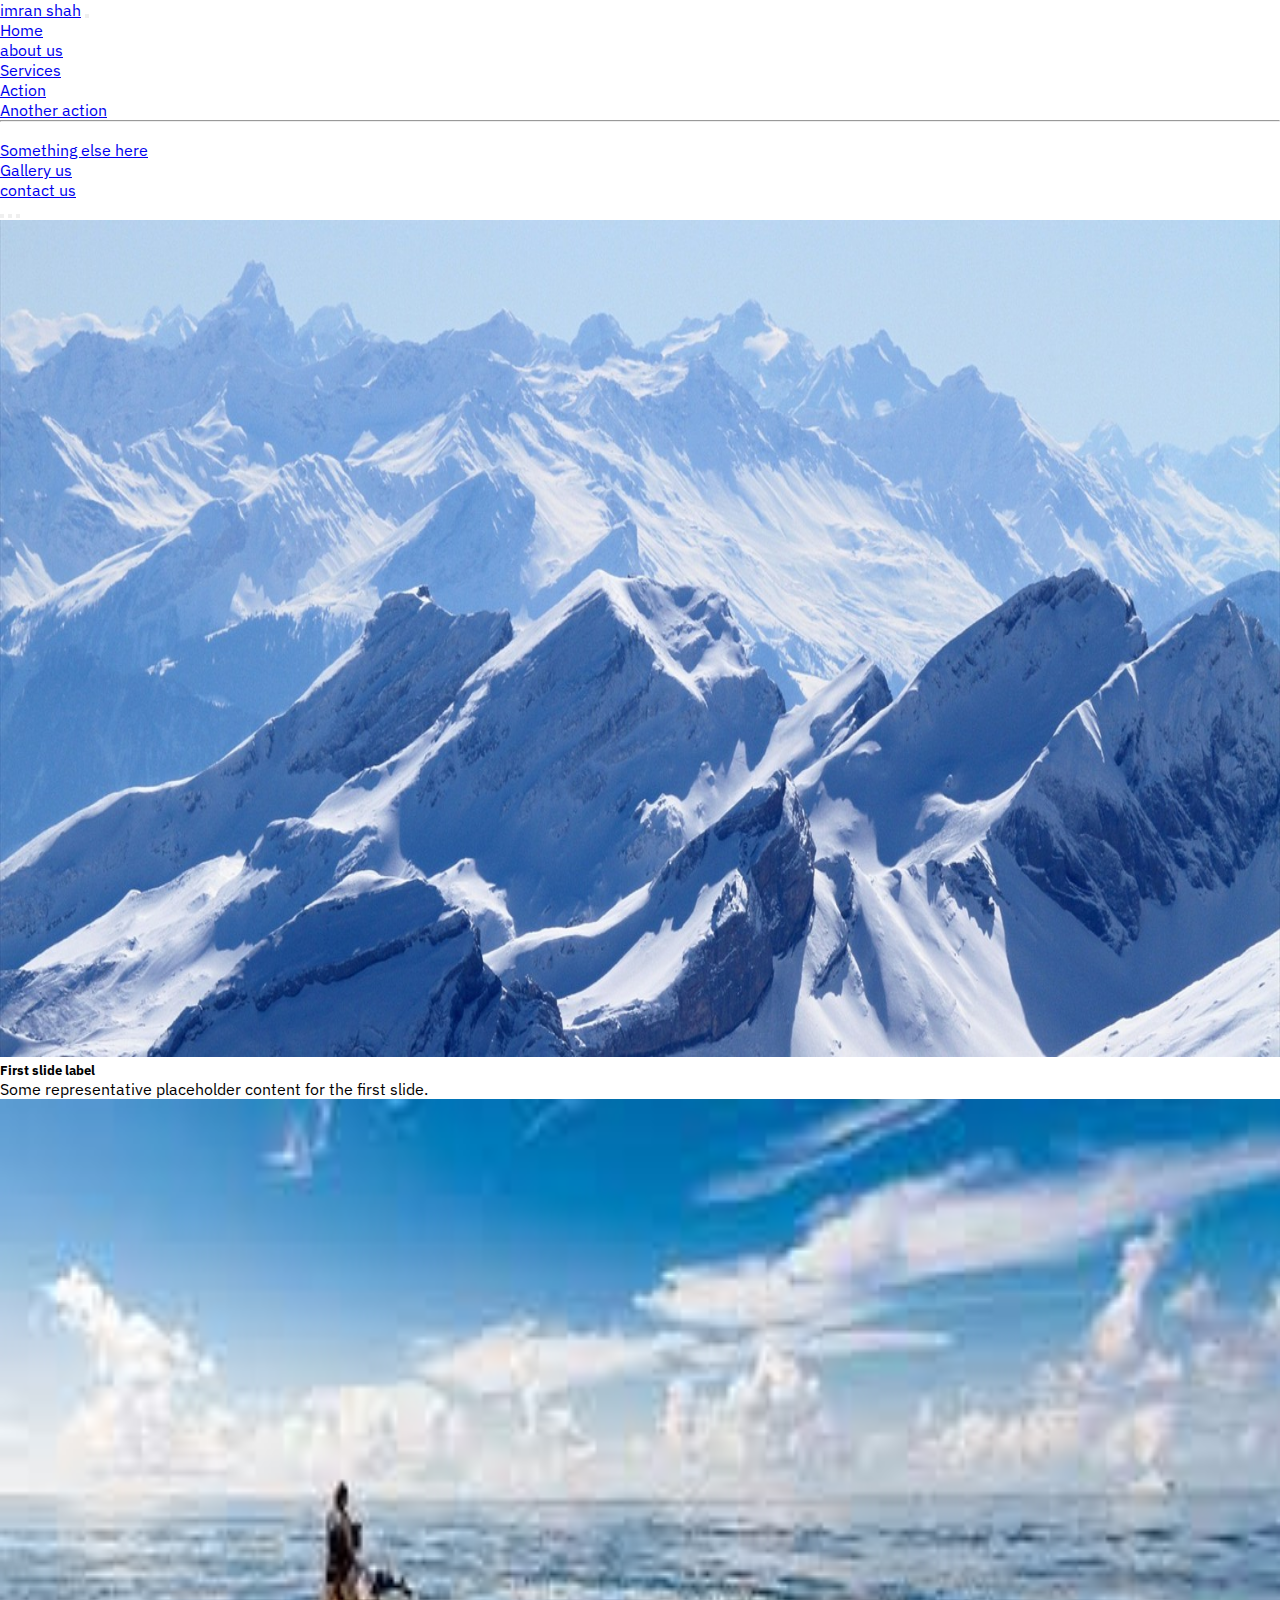
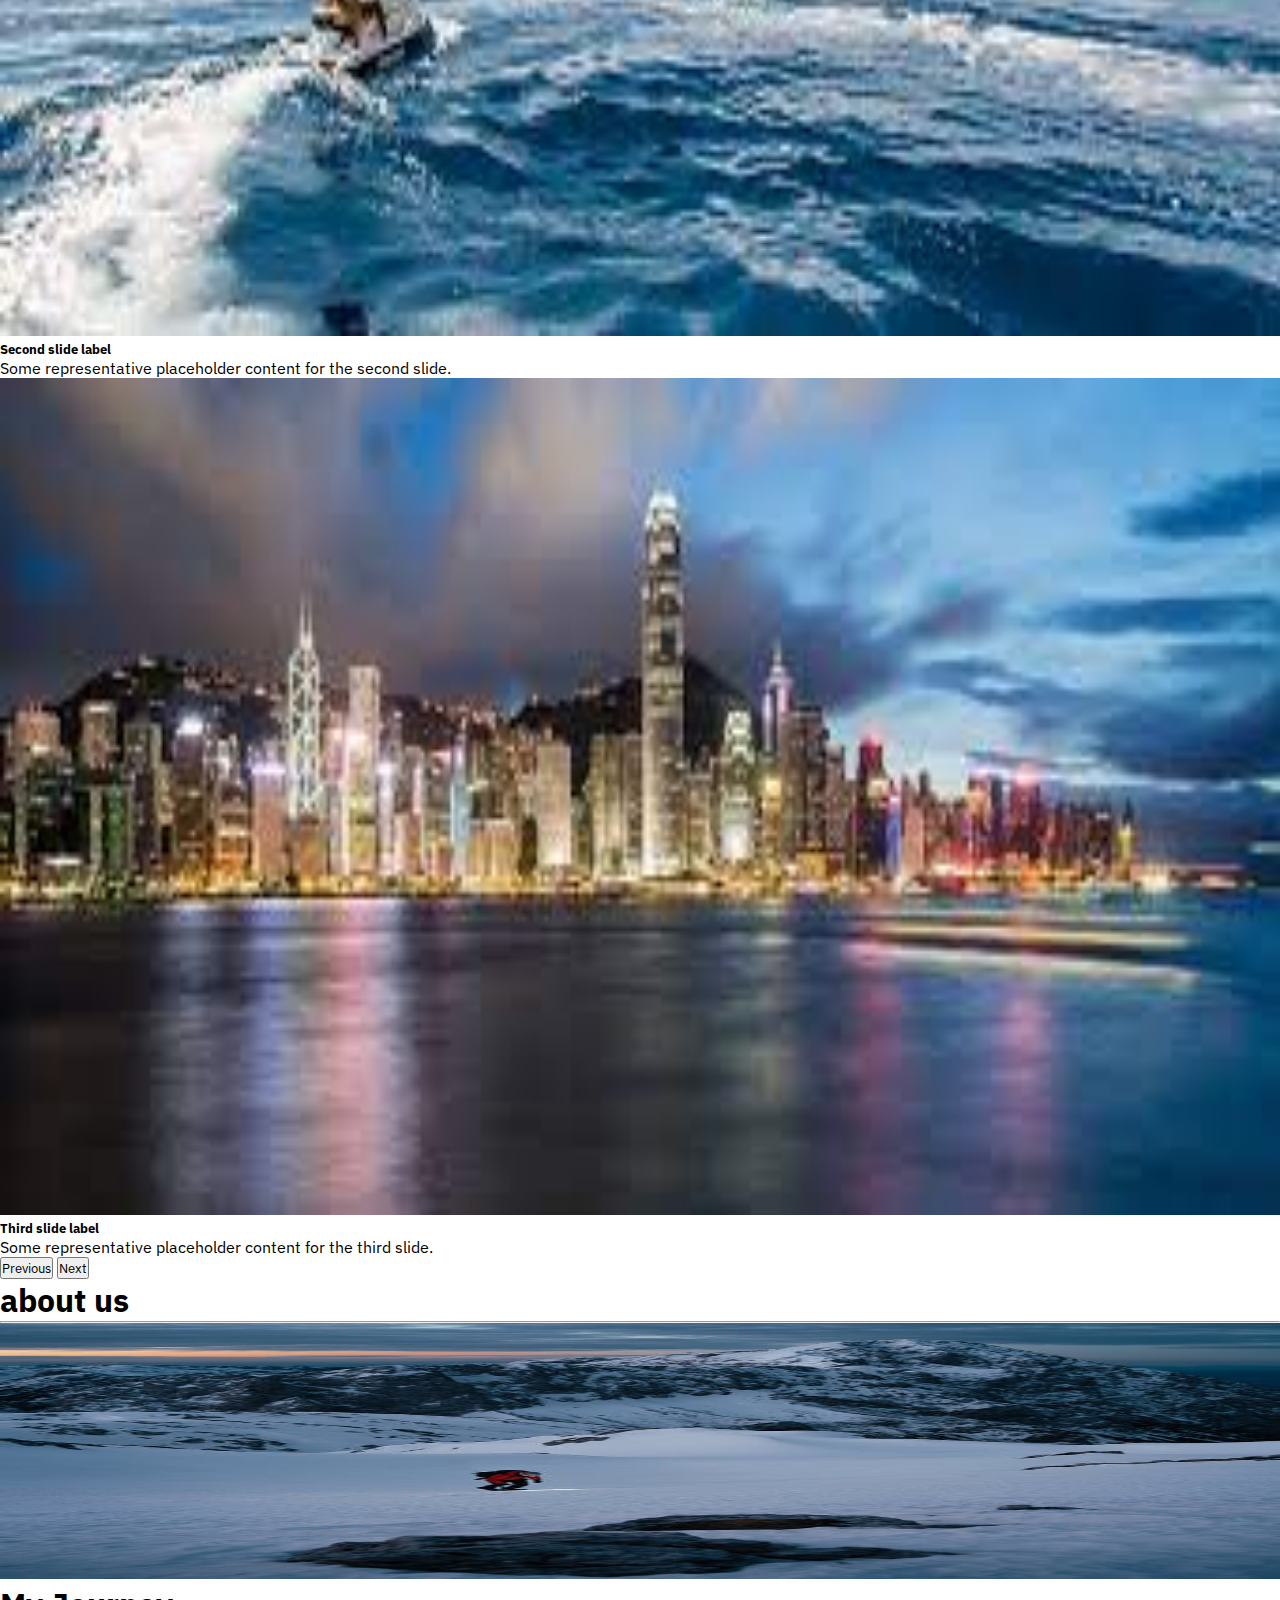
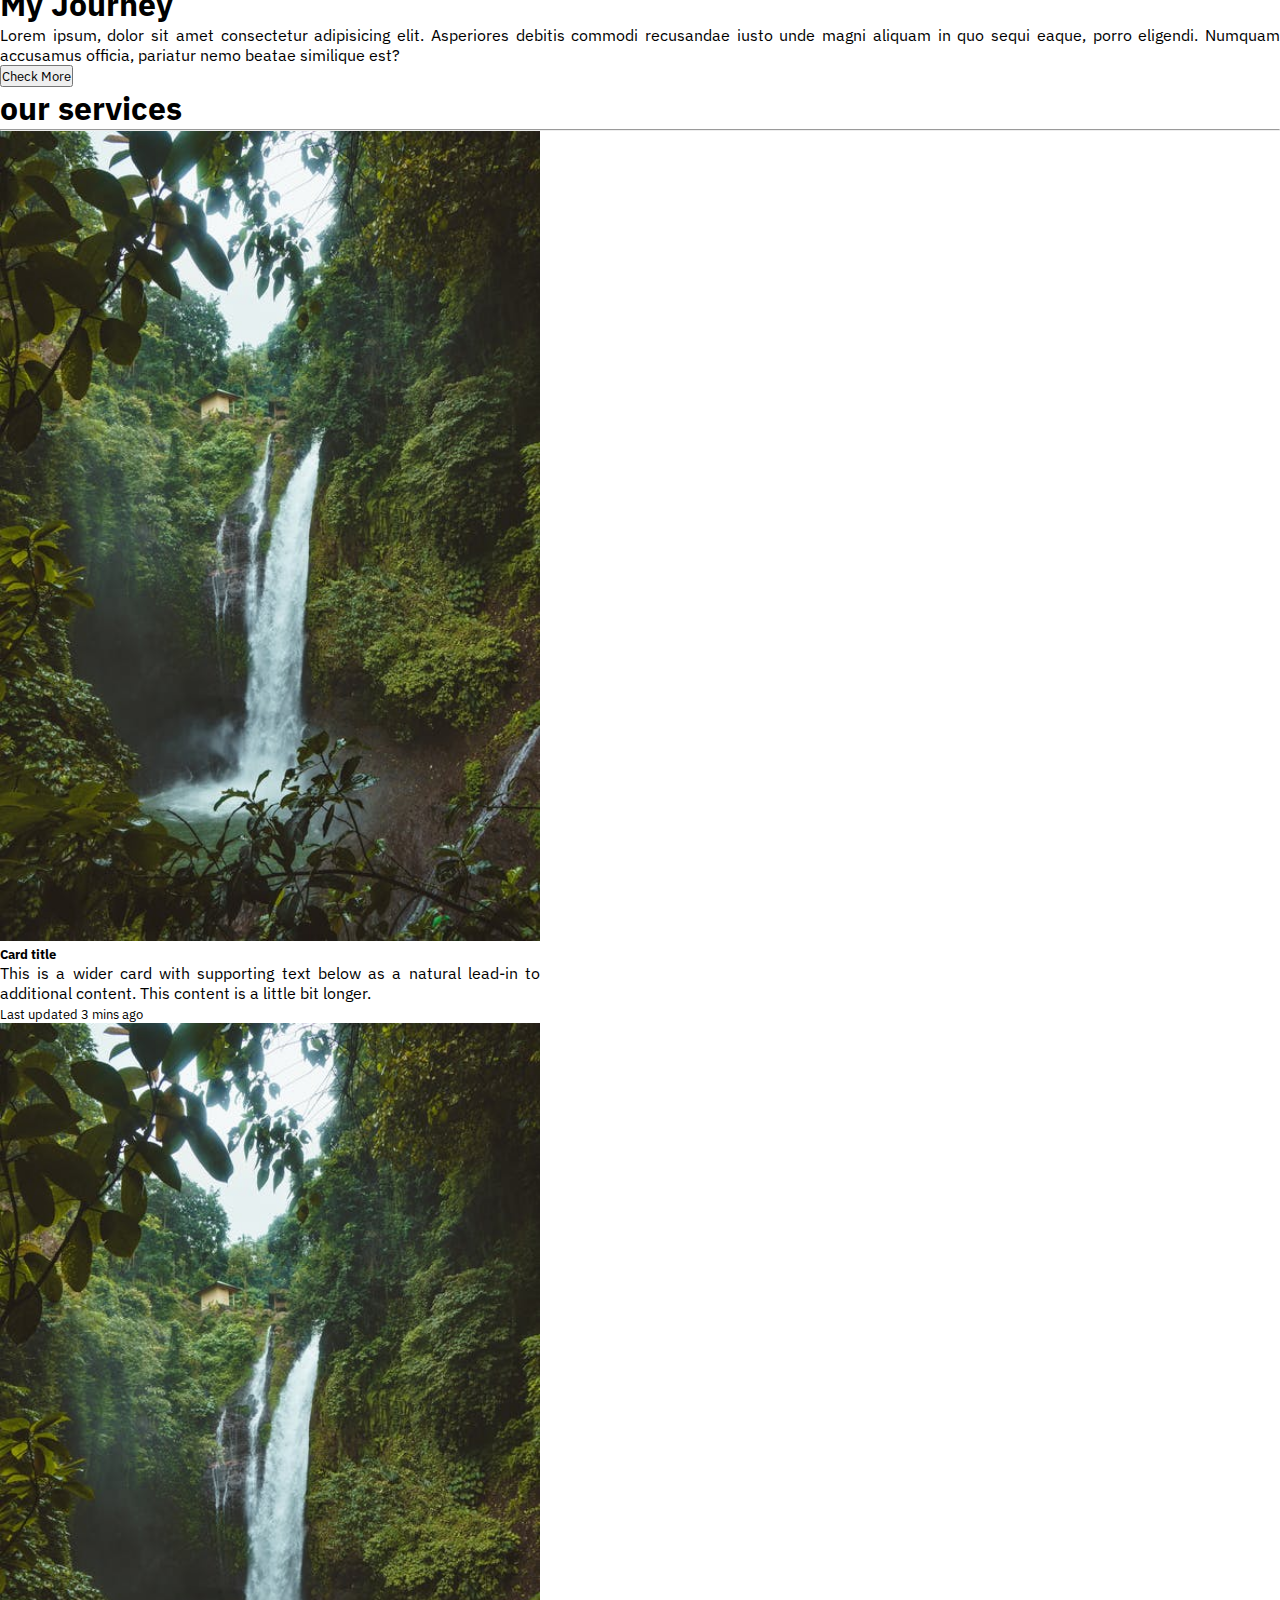
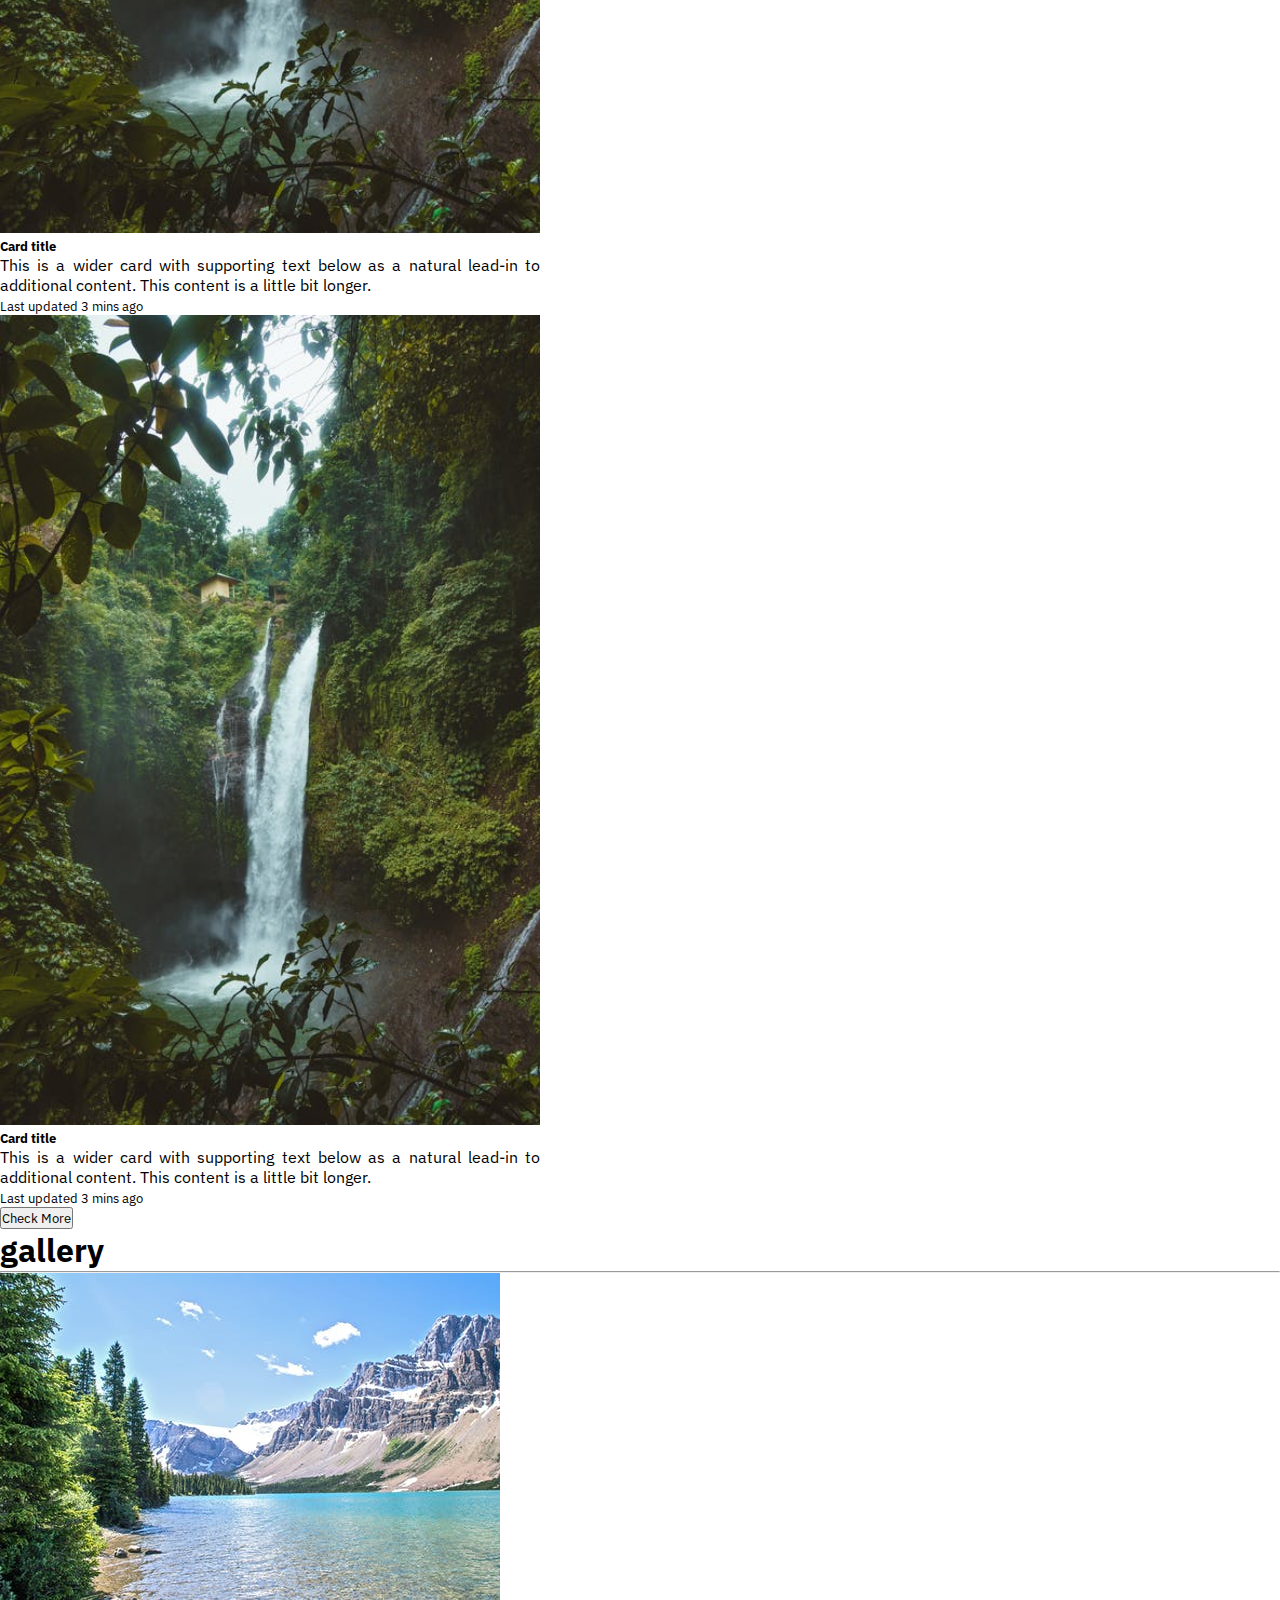
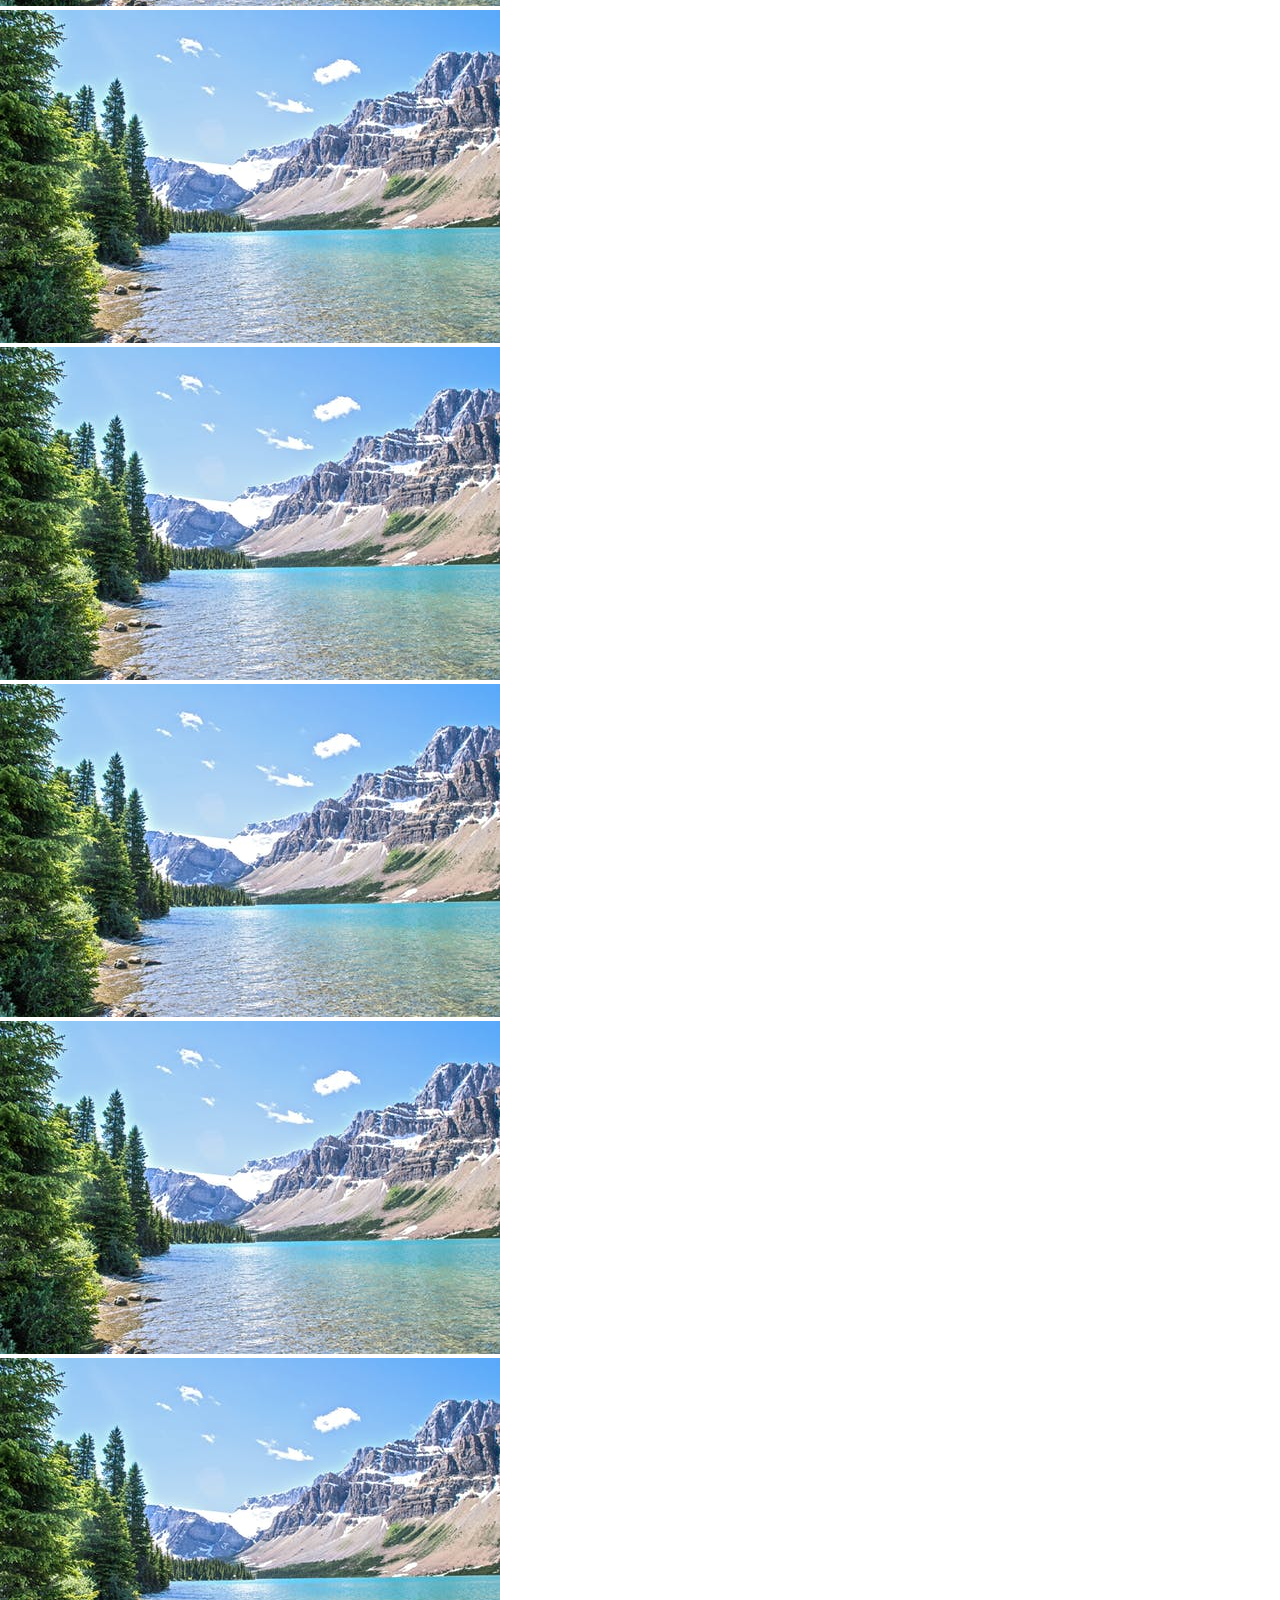
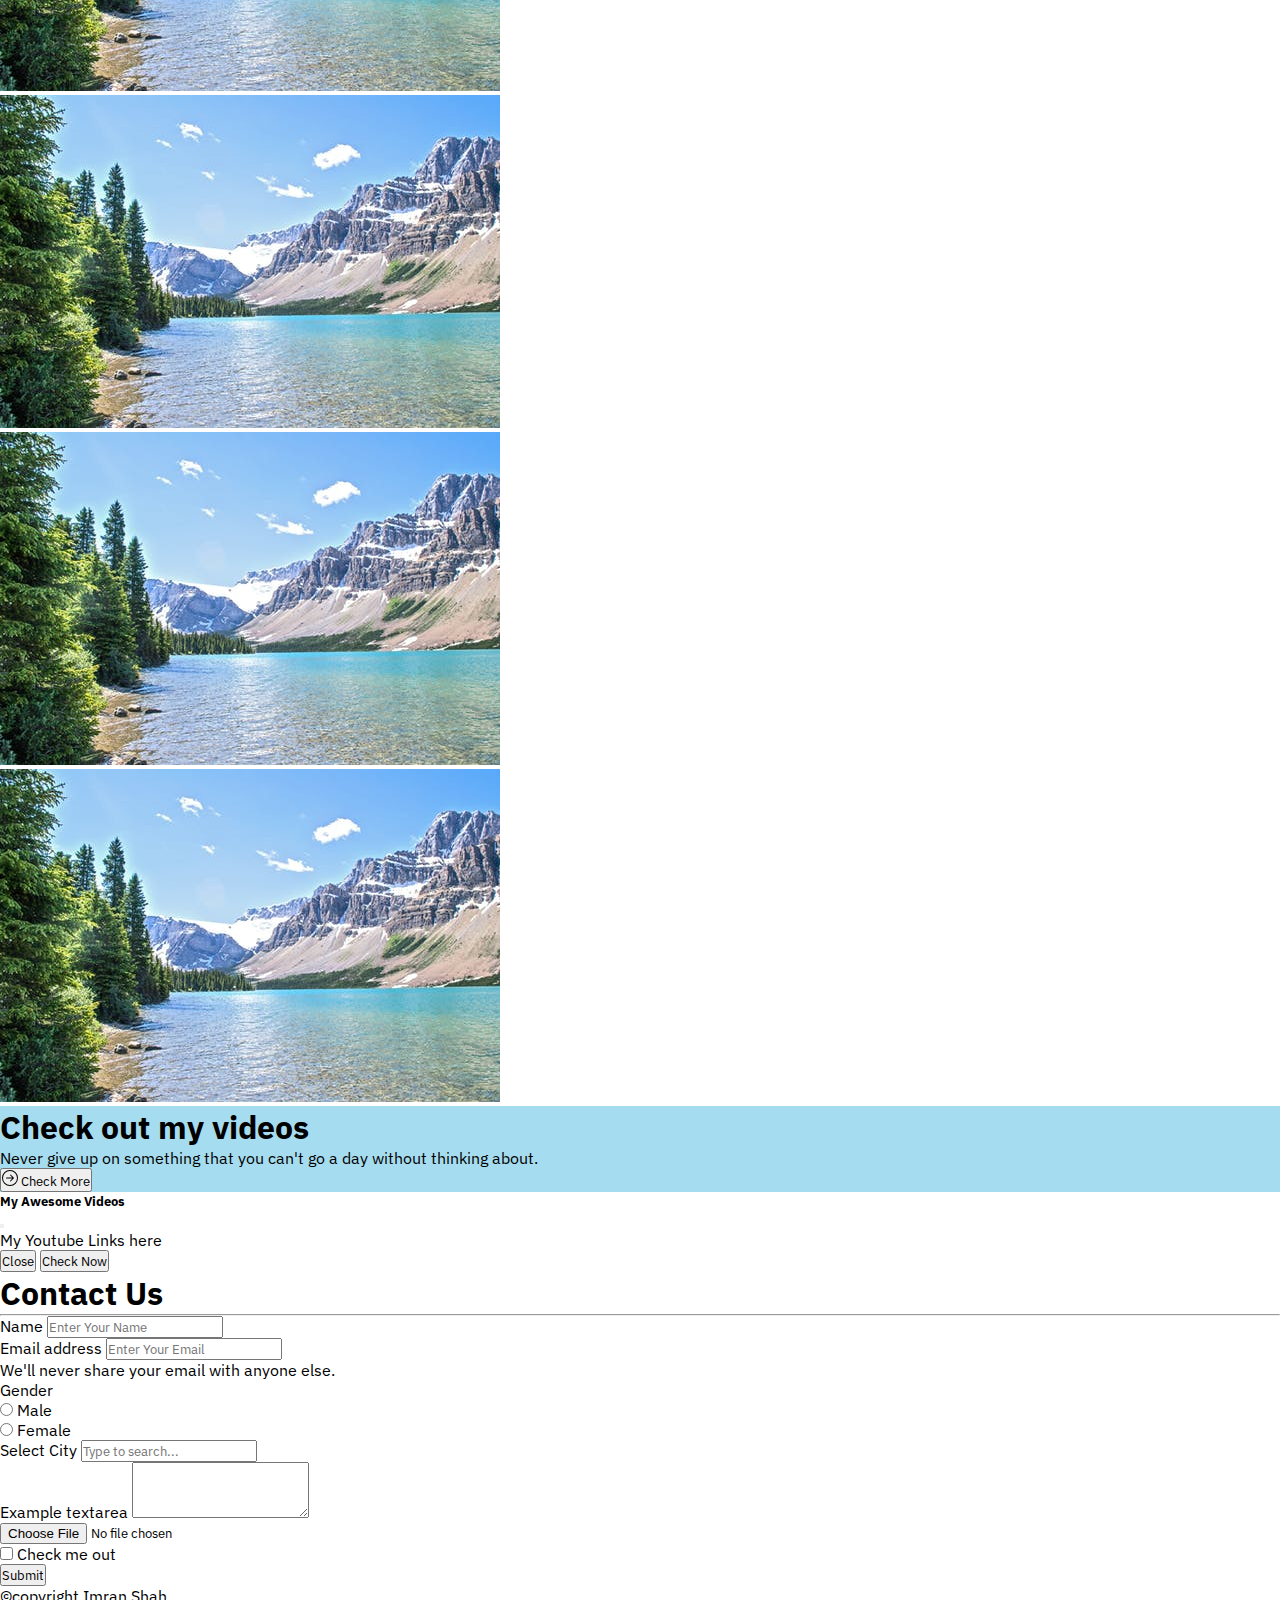
<file: index.html>
<!doctype html>
<html lang="en">
  <head>
    <!-- Required meta tags -->
    <meta charset="utf-8">
    <meta name="viewport" content="width=device-width, initial-scale=1">

    <!-- Bootstrap CSS -->
    <link href="https://cdn.jsdelivr.net/npm/bootstrap@5.0.1/dist/css/bootstrap.min.css" rel="stylesheet" integrity="sha384-+0n0xVW2eSR5OomGNYDnhzAbDsOXxcvSN1TPprVMTNDbiYZCxYbOOl7+AMvyTG2x" crossorigin="anonymous">
    <link rel="stylesheet" href="./css/style.css">
    <title>Hello, world!</title>
  </head>
  <body>
    
    <nav class="navbar navbar-expand-lg navbar-light bg-light">
        <div class="container-fluid">
          <a class="navbar-brand text-capitalize" href="#">imran shah</a>
          <button class="navbar-toggler" type="button" data-bs-toggle="collapse" data-bs-target="#navbarSupportedContent" aria-controls="navbarSupportedContent" aria-expanded="false" aria-label="Toggle navigation">
            <span class="navbar-toggler-icon"></span>
          </button>
          <div class="collapse navbar-collapse" id="navbarSupportedContent">
            <ul class="navbar-nav ms-auto mb-2 mb-lg-0">
              <li class="nav-item">
                <a class="nav-link active" aria-current="page" href="index.html">Home</a>
              </li>
              <li class="nav-item">
                <a class="nav-link text-capitalize" href="./pages/about.html">about us</a>
              </li>
              <li class="nav-item dropdown">
                <a class="nav-link dropdown-toggle" href="#" id="navbarDropdown" role="button" data-bs-toggle="dropdown" aria-expanded="false">
                  Services
                </a>
                <ul class="dropdown-menu" aria-labelledby="navbarDropdown">
                  <li><a class="dropdown-item" href="#">Action</a></li>
                  <li><a class="dropdown-item" href="#">Another action</a></li>
                  <li><hr class="dropdown-divider"></li>
                  <li><a class="dropdown-item" href="#">Something else here</a></li>
                </ul>

              </li>

              <li class="nav-item">
                <a class="nav-link text-capitalize" href="./pages/gallery.html">Gallery us</a>
              </li>
              <li class="nav-item">
                <a class="nav-link text-capitalize" href="./pages/contact.html">contact us</a>
              </li>
              
            </ul>
            <!-- <form class="d-flex">
              <input class="form-control me-2" type="search" placeholder="Search" aria-label="Search">
              <button class="btn btn-outline-success" type="submit">Search</button>
            </form> -->
          </div>
        </div>
      </nav>


      <header>
        <div id="carouselExampleCaptions" class="carousel slide" data-bs-ride="carousel">
            <div class="carousel-indicators">
              <button type="button" data-bs-target="#carouselExampleCaptions" data-bs-slide-to="0" class="active" aria-current="true" aria-label="Slide 1"></button>
              <button type="button" data-bs-target="#carouselExampleCaptions" data-bs-slide-to="1" aria-label="Slide 2"></button>
              <button type="button" data-bs-target="#carouselExampleCaptions" data-bs-slide-to="2" aria-label="Slide 3"></button>
            </div>
            <div class="carousel-inner">
              <div class="carousel-item active">
                <img src="./images/mount1.jpg" class="d-block w-100" alt="image3">
                <div class="carousel-caption  d-md-block">
                  <h5>First slide label</h5>
                  <p>Some representative placeholder content for the first slide.</p>
                </div>
              </div>
              <div class="carousel-item">
                <img src="./images/m1.jpg" class="d-block w-100" alt="image1">
                <div class="carousel-caption  d-md-block">
                  <h5>Second slide label</h5>
                  <p>Some representative placeholder content for the second slide.</p>
                </div>
              </div>
              <div class="carousel-item">
                <img src="./images/m2.jpg" class="d-block w-100" alt="image2">
                <div class="carousel-caption  d-md-block">
                  <h5>Third slide label</h5>
                  <p>Some representative placeholder content for the third slide.</p>
                </div>
              </div>
            </div>
            <button class="carousel-control-prev" type="button" data-bs-target="#carouselExampleCaptions" data-bs-slide="prev">
              <span class="carousel-control-prev-icon" aria-hidden="true"></span>
              <span class="visually-hidden">Previous</span>
            </button>
            <button class="carousel-control-next" type="button" data-bs-target="#carouselExampleCaptions" data-bs-slide="next">
              <span class="carousel-control-next-icon" aria-hidden="true"></span>
              <span class="visually-hidden">Next</span>
            </button>
          </div>
      </header>



      <!-- about us selection start  -->
      <section class="main_heading my-5">
          <div class="text-center">
              <h1 class="display-4 text-capitalize">about us</h1>
              <hr class="w-25 mx-auto"/>
          </div>
          
          <div class="container">
              <div class="row my-5">

                  <div class="col-lg-6 col-md-6 col-12 col-xxl-6">
                       <figure>
                           <img src="./images/about.jpeg" alt="about us" class="img-fluid about_img">
                       </figure>
                  </div>
                  
                  <div class="col-lg-6 col-md-6 col-12 col-xxl-6 d-flex justify-content-center align-items-start flex-column">
                      <h1>My Journey</h1>
                      <p class="text-justify ">
                          Lorem ipsum, dolor sit amet consectetur adipisicing elit. 
                          Asperiores debitis commodi recusandae iusto unde magni aliquam 
                          in quo sequi eaque, porro eligendi. 
                          Numquam accusamus officia, pariatur nemo beatae similique est?
                      </p>
                      <button type="button" class="btn btn-outline-info" data-bs-toggle="tooltip" data-bs-placement="right" title="Who Am I">Check More</button>
                </div>
              </div>
          </div>

      </section>


      <!-- about us selection end  -->

      <!-- our services selection start here  -->
      <section class="bg-light pt-5">
        <div class="text-center">
            <h1 class="display-4 text-capitalize">our services</h1>
            <hr class="w-25 mx-auto"/>
        </div>

        <div class="container services my-5">
            <div class="row">
                <div class="col-10 col-lg-4 col-md-6 col-xxl-4 mx-auto ">
                    <div class="card mb-4" style="max-width: 540px;">
                        <div class="row">
                          <div class="col-md-4">
                            <img src="./images/p2.jpeg" alt="services image" class="img-fluid mh">
                          </div>
                          <div class="col-md-8">
                            <div class="card-body">
                              <h5 class="card-title">Card title</h5>
                              <p class="card-text text-justify ">This is a wider card with supporting text below as a natural lead-in to additional content. This content is a little bit longer.</p>
                              <p class="card-text"><small class="text-muted">Last updated 3 mins ago</small></p>
                            </div>
                          </div>
                        </div>
                      </div>

                </div>
                
                <div class="col-10 col-lg-4 col-md-6 col-xxl-4 mx-auto ">

                  <div class="card mb-4" style="max-width: 540px;">
                    <div class="row">
                      <div class="col-md-4">
                        <img src="./images/p2.jpeg" alt="services image" class="img-fluid mh">
                      </div>
                      <div class="col-md-8">
                        <div class="card-body">
                          <h5 class="card-title">Card title</h5>
                          <p class="card-text text-justify ">This is a wider card with supporting text below as a natural lead-in to additional content. This content is a little bit longer.</p>
                          <p class="card-text"><small class="text-muted">Last updated 3 mins ago</small></p>
                        </div>
                      </div>
                    </div>
                  </div>

                </div>
                
                <div class="col-10 col-lg-4 col-md-6 col-xxl-4 mx-auto">

                  <div class="card mb-4" style="max-width: 540px;">
                    <div class="row">
                      <div class="col-md-4">
                        <img src="./images/p2.jpeg" alt="services image" class="img-fluid mh">
                      </div>
                      <div class="col-md-8">
                        <div class="card-body">
                          <h5 class="card-title">Card title</h5>
                          <p class="card-text text-justify ">This is a wider card with supporting text below as a natural lead-in to additional content. This content is a little bit longer.</p>
                          <p class="card-text"><small class="text-muted">Last updated 3 mins ago</small></p>
                        </div>
                      </div>
                    </div>
                  </div>

                </div>

                <div class="col-xxl-12 text-center my-5">
                  <button type="button" class="btn btn-outline-info" data-bs-toggle="tooltip" data-bs-placement="right" title="Who Am I">Check More</button>
                </div>
            </div>
        </div>

      </section>
      <!-- our services selection end here  -->


      <!-- gallery section start here  -->

      <section class="main_heading my-5 pt-5">
        <div class="text-center">
            <h1 class="display-4 text-capitalize">gallery</h1>
            <hr class="w-25 mx-auto"/>
        </div>

        <div class="container">
          <div class="row my-5 gy-2 shadow-lg">
            <div class="col-lg-4 col-md-6 col-xxl-4 col-10 mx-auto">
                  <figure>
                      <img src="./images/p3.jpeg" alt="p3" class="img-fluid">
                  </figure>
            </div>

            <div class="col-lg-4 col-md-6 col-xxl-4 col-10 mx-auto">
              <figure>
                  <img src="./images/p3.jpeg" alt="p3" class="img-fluid">
              </figure>
            </div>

            <div class="col-lg-4 col-md-6 col-xxl-4 col-10 mx-auto">
              <figure>
                  <img src="./images/p3.jpeg" alt="p3" class="img-fluid">
              </figure>
            </div>

            <div class="col-lg-4 col-md-6 col-xxl-4 col-10 mx-auto">
              <figure>
                  <img src="./images/p3.jpeg" alt="p3" class="img-fluid">
              </figure>
            </div>
            <div class="col-lg-4 col-md-6 col-xxl-4 col-10 mx-auto">
              <figure>
                  <img src="./images/p3.jpeg" alt="p3" class="img-fluid">
              </figure>
            </div>
            <div class="col-lg-4 col-md-6 col-xxl-4 col-10 mx-auto">
              <figure>
                  <img src="./images/p3.jpeg" alt="p3" class="img-fluid">
              </figure>
            </div>
            <div class="col-lg-4 col-md-6 col-xxl-4 col-10 mx-auto">
              <figure>
                  <img src="./images/p3.jpeg" alt="p3" class="img-fluid">
              </figure>
            </div>
            <div class="col-lg-4 col-md-6 col-xxl-4 col-10 mx-auto">
              <figure>
                  <img src="./images/p3.jpeg" alt="p3" class="img-fluid">
              </figure>
            </div>
            <div class="col-lg-4 col-md-6 col-xxl-4 col-10 mx-auto">
              <figure>
                  <img src="./images/p3.jpeg" alt="p3" class="img-fluid">
              </figure>
            </div>
          </div>
        </div>

      </section>

      <!-- gallery section end here  -->


      <!-- offer section start here -->
      <section class="main_heading my-5 py-2 offer_style">
          <div class="container-fluid">
              <div class="row">
                  <div class="col-xxl-12 col-12 py-5 text-center">
                      <h1 class="text-white">Check out my videos</h1>
                      <p>Never give up on something that you can't go a day without thinking about.</p>
                      <button type="button" class="btn btn-outline-light" data-bs-toggle="modal" data-bs-target="#exampleModal">

                        <svg xmlns="http://www.w3.org/2000/svg" width="16" height="16" fill="currentColor" class="bi bi-arrow-right-circle" viewBox="0 0 16 16">
                          <path fill-rule="evenodd" d="M1 8a7 7 0 1 0 14 0A7 7 0 0 0 1 8zm15 0A8 8 0 1 1 0 8a8 8 0 0 1 16 0zM4.5 7.5a.5.5 0 0 0 0 1h5.793l-2.147 2.146a.5.5 0 0 0 .708.708l3-3a.5.5 0 0 0 0-.708l-3-3a.5.5 0 1 0-.708.708L10.293 7.5H4.5z"/>
                        </svg> 
                        
                         Check More</button>
                  </div>
              </div>
          </div>
      </section>
      <!-- offer section end here  -->

      <!-- modal section start here -->
      <!-- Modal -->
          <div class="modal fade" id="exampleModal" tabindex="-1" aria-labelledby="exampleModalLabel" aria-hidden="true">
            <div class="modal-dialog modal-dialog-centered">
              <div class="modal-content">
                <div class="modal-header">
                  <h5 class="modal-title" id="exampleModalLabel">My Awesome Videos</h5>
                  <button type="button" class="btn-close" data-bs-dismiss="modal" aria-label="Close"></button>
                </div>
                <div class="modal-body">
                  My Youtube Links here
                </div>
                <div class="modal-footer">
                  <button type="button" class="btn btn-secondary" data-bs-dismiss="modal">Close</button>
                  <a href="https://www.youtube.com/channel/UCIp6Gs5oDdxf9yVzA5G-Qvw" target="_imran">
                    <button type="button" class="btn btn-primary">Check Now</button>
                </a>
                </div>
              </div>
            </div>
          </div>


      <!-- modal section end here -->


      <!-- contact us section start here  -->

      <section class="main_heading mb-5">
        <div class="text-center">
          <h1 class="display-4">Contact Us</h1>
          <hr class="w-25 mx-auto" />
        </div>

        <div class="container">
            <div class="row">
                <div class="col-xxl-8 col-10 col-md-8 mx-auto">
                  <form>
                    <div class="mb-3">
                      <label for="name" class="form-label">Name</label>
                      <input type="text" placeholder="Enter Your Name" class="form-control" id="name">
                    </div>
                    <div class="mb-3">
                      <label for="exampleInputEmail1" class="form-label">Email address</label>
                      <input type="email" placeholder="Enter Your Email" class="form-control" id="exampleInputEmail1" aria-describedby="emailHelp">
                      <div id="emailHelp" class="form-text">We'll never share your email with anyone else.</div>
                    </div>

                    <div class="mb-3">
                      <label for="" class="pe-4">Gender</label>
                      <div class="form-check form-check-inline">
                        <input class="form-check-input" type="radio" name="gender" id="inlineRadio1" value="Male">
                        <label class="form-check-label" for="inlineRadio1">Male</label>
                      </div>
                      <div class="form-check form-check-inline">
                        <input class="form-check-input" type="radio" name="gender" id="inlineRadio2" value="Female">
                        <label class="form-check-label" for="inlineRadio2">Female</label>
                      </div>
                      
                    </div>

                   
                    <div class="mb-3">
                        
                      <label for="exampleDataList" class="form-label">Select City</label>
                      <input class="form-control" list="datalistOptions" id="exampleDataList" placeholder="Type to search...">
                      <datalist id="datalistOptions">
                        <option value="San Francisco">
                        <option value="New York"></option>
                        <option value="Seattle"></option>
                        <option value="Los Angeles"></option>
                        <option value="Chicago"></option>
                      </datalist>
                    </div>

                    <div class="mb-3">
                      <label for="exampleFormControlTextarea1" class="form-label">Example textarea</label>
                      <textarea class="form-control" id="exampleFormControlTextarea1" rows="3"></textarea>
                    </div>
                    <div class="mb-3">    
                        <div class="form-file">
                          <input type="file" class="form-file-input" id="customFile">
                          <label for="customFile" class="form-file-label">
                              <!-- <span class="form-file-text">Choose file...</span>
                              <span class="form-file-button">Browse</span> -->
                          </label>
                        </div>
                    </div>


                    <div class="mb-3 form-check">
                      <input type="checkbox" class="form-check-input" id="exampleCheck1">
                      <label class="form-check-label" for="exampleCheck1">Check me out</label>
                    </div>
                    <button type="submit" class="btn btn-primary">Submit</button>
                  </form>

                </div>
            </div>
        </div>

      </section>
      <!-- contact us section end here  -->


      <!-- footer start here -->
      <footer class="bg-secondary text-center text-white py-2">
          <p>&copy;copyright Imran Shah</p>
      </footer>

      <!-- footer end here -->


    <!-- Optional JavaScript; choose one of the two! -->

    <!-- Option 1: Bootstrap Bundle with Popper -->
    <script src="https://cdn.jsdelivr.net/npm/bootstrap@5.0.1/dist/js/bootstrap.bundle.min.js" integrity="sha384-gtEjrD/SeCtmISkJkNUaaKMoLD0//ElJ19smozuHV6z3Iehds+3Ulb9Bn9Plx0x4" crossorigin="anonymous"></script>

    <!-- Option 2: Separate Popper and Bootstrap JS -->
    
    <!-- <script src="https://cdn.jsdelivr.net/npm/@popperjs/core@2.9.2/dist/umd/popper.min.js" integrity="sha384-IQsoLXl5PILFhosVNubq5LC7Qb9DXgDA9i+tQ8Zj3iwWAwPtgFTxbJ8NT4GN1R8p" crossorigin="anonymous"></script>
    <script src="https://cdn.jsdelivr.net/npm/bootstrap@5.0.1/dist/js/bootstrap.min.js" integrity="sha384-Atwg2Pkwv9vp0ygtn1JAojH0nYbwNJLPhwyoVbhoPwBhjQPR5VtM2+xf0Uwh9KtT" crossorigin="anonymous"></script>
    -->


    <script>
        var tooltipTriggerList = [].slice.call(document.querySelectorAll('[data-bs-toggle="tooltip"]'))
        var tooltipList = tooltipTriggerList.map(function (tooltipTriggerEl) {
            return new bootstrap.Tooltip(tooltipTriggerEl)})
    </script>
  </body>
</html>
</file>
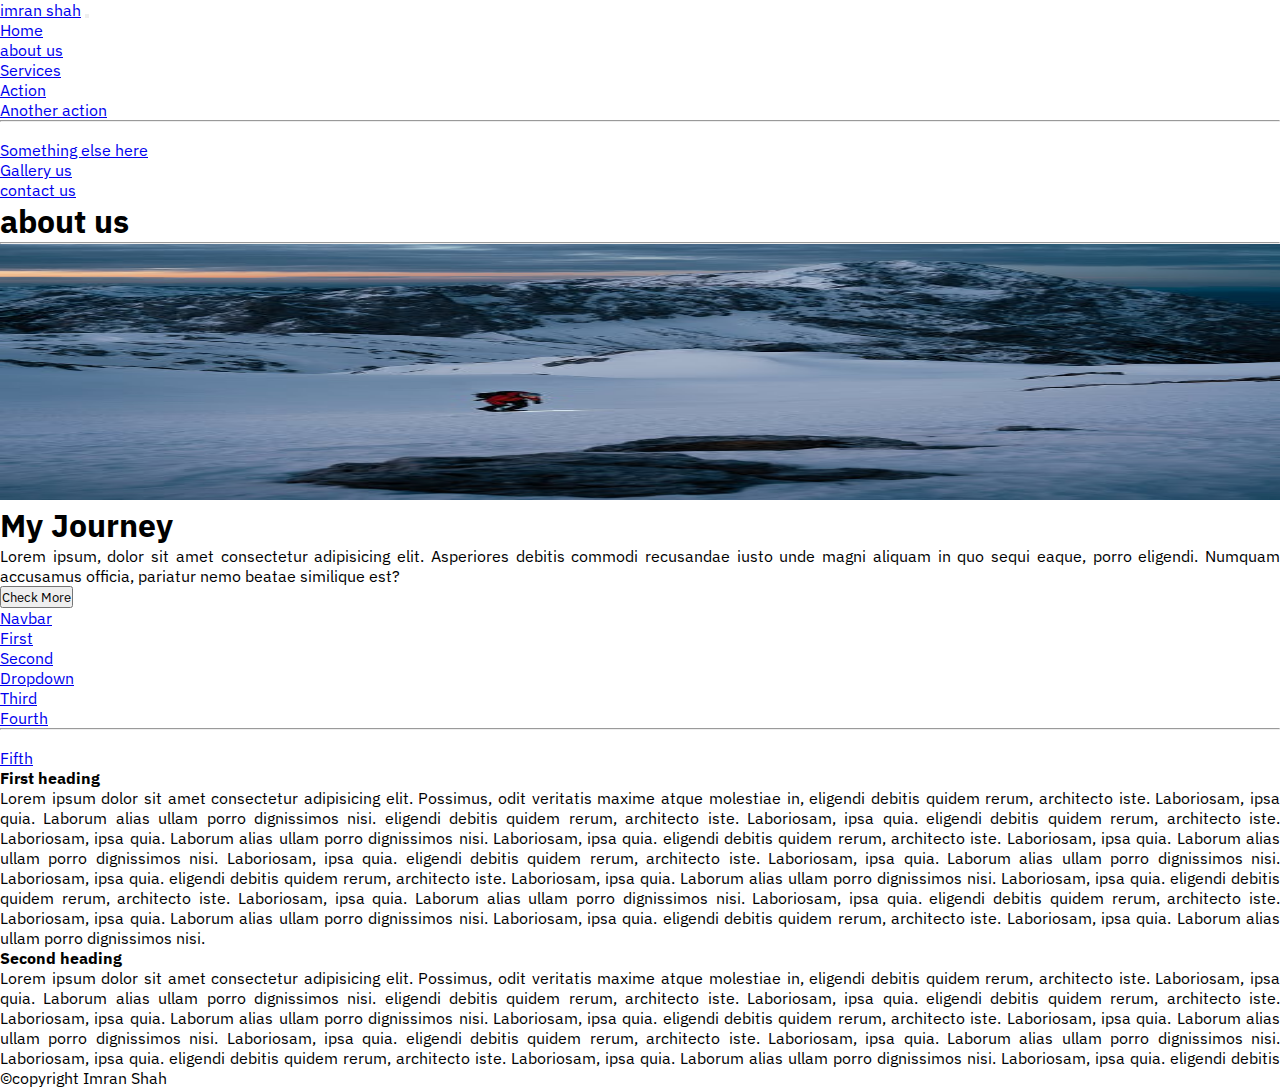
<file: pages/about.html>
<!doctype html>
<html lang="en">
  <head>
    <!-- Required meta tags -->
    <meta charset="utf-8">
    <meta name="viewport" content="width=device-width, initial-scale=1">

    <!-- Bootstrap CSS -->
    <link href="https://cdn.jsdelivr.net/npm/bootstrap@5.0.1/dist/css/bootstrap.min.css" rel="stylesheet" integrity="sha384-+0n0xVW2eSR5OomGNYDnhzAbDsOXxcvSN1TPprVMTNDbiYZCxYbOOl7+AMvyTG2x" crossorigin="anonymous">
    <link rel="stylesheet" href="../css/style.css">
    <title>Hello, world!</title>
  </head>
  <body>
    
    <nav class="navbar navbar-expand-lg navbar-light bg-light">
        <div class="container-fluid">
          <a class="navbar-brand text-capitalize" href="#">imran shah</a>
          <button class="navbar-toggler" type="button" data-bs-toggle="collapse" data-bs-target="#navbarSupportedContent" aria-controls="navbarSupportedContent" aria-expanded="false" aria-label="Toggle navigation">
            <span class="navbar-toggler-icon"></span>
          </button>
          <div class="collapse navbar-collapse" id="navbarSupportedContent">
            <ul class="navbar-nav ms-auto mb-2 mb-lg-0">
              <li class="nav-item">
                <a class="nav-link active" aria-current="page" href="../index.html">Home</a>
              </li>
              <li class="nav-item">
                <a class="nav-link text-capitalize" href="./about.html">about us</a>
              </li>
              <li class="nav-item dropdown">
                <a class="nav-link dropdown-toggle" href="#" id="navbarDropdown" role="button" data-bs-toggle="dropdown" aria-expanded="false">
                  Services
                </a>
                <ul class="dropdown-menu" aria-labelledby="navbarDropdown">
                  <li><a class="dropdown-item" href="#">Action</a></li>
                  <li><a class="dropdown-item" href="#">Another action</a></li>
                  <li><hr class="dropdown-divider"></li>
                  <li><a class="dropdown-item" href="#">Something else here</a></li>
                </ul>

              </li>

              <li class="nav-item">
                <a class="nav-link text-capitalize" href="./gallery.html">Gallery us</a>
              </li>
              <li class="nav-item">
                <a class="nav-link text-capitalize" href="contact.html">contact us</a>
              </li>
              
            </ul>
            <!-- <form class="d-flex">
              <input class="form-control me-2" type="search" placeholder="Search" aria-label="Search">
              <button class="btn btn-outline-success" type="submit">Search</button>
            </form> -->
          </div>
        </div>
      </nav>


      <!-- about us selection start  -->
      <section class="main_heading my-5">
        <div class="text-center">
            <h1 class="display-4 text-capitalize">about us</h1>
            <hr class="w-25 mx-auto"/>
        </div>
        
        <div class="container">
            <div class="row my-5">

                <div class="col-lg-6 col-md-6 col-12 col-xxl-6">
                     <figure>
                         <img src="../images/about.jpeg" alt="about us" class="img-fluid about_img">
                     </figure>
                </div>
                
                <div class="col-lg-6 col-md-6 col-12 col-xxl-6 d-flex justify-content-center align-items-start flex-column">
                    <h1>My Journey</h1>
                    <p class="text-justify ">
                        Lorem ipsum, dolor sit amet consectetur adipisicing elit. 
                        Asperiores debitis commodi recusandae iusto unde magni aliquam 
                        in quo sequi eaque, porro eligendi. 
                        Numquam accusamus officia, pariatur nemo beatae similique est?
                    </p>
                    <button type="button" class="btn btn-outline-info" data-bs-toggle="tooltip" data-bs-placement="right" title="Who Am I">Check More</button>
              </div>
            </div>
        </div>

    </section>


    <!-- about us selection end  -->


    <div class="container about_p my-4">
        <div class="row">

            <div id="navbar-expample" style="position: relative;">
            <nav id="navbar-example2" class="navbar navbar-light bg-light px-3">
                <a class="navbar-brand" href="#">Navbar</a>
                <ul class="nav nav-pills">
                  <li class="nav-item">
                    <a class="nav-link" href="#scrollspyHeading1">First</a>
                  </li>
                  <li class="nav-item">
                    <a class="nav-link" href="#scrollspyHeading2">Second</a>
                  </li>
                  <li class="nav-item dropdown">
                    <a class="nav-link dropdown-toggle" data-bs-toggle="dropdown" href="#" role="button" aria-expanded="false">Dropdown</a>
                    <ul class="dropdown-menu">
                      <li><a class="dropdown-item" href="#scrollspyHeading3">Third</a></li>
                      <li><a class="dropdown-item" href="#scrollspyHeading4">Fourth</a></li>
                      <li><hr class="dropdown-divider"></li>
                      <li><a class="dropdown-item" href="#scrollspyHeading5">Fifth</a></li>
                    </ul>
                  </li>
                </ul>
              </nav>
              <div data-bs-spy="scroll" data-bs-target="#navbar-example2" data-bs-offset="0" class="p-4  scrollspy-example" tabindex="0"
              style="height: 300px; overflow-y: scroll;">
                <h4 id="scrollspyHeading1">First heading</h4>
                <p>Lorem ipsum dolor sit amet consectetur adipisicing elit. 
                    Possimus, odit veritatis maxime atque molestiae in, 
                    eligendi debitis quidem rerum, architecto iste. 
                    Laboriosam, ipsa quia. 
                    Laborum alias ullam porro dignissimos nisi.
                    eligendi debitis quidem rerum, architecto iste. 
                    Laboriosam, ipsa quia. 
                    eligendi debitis quidem rerum, architecto iste. 
                    Laboriosam, ipsa quia. 
                    Laborum alias ullam porro dignissimos nisi.
                    Laboriosam, ipsa quia. 
                    eligendi debitis quidem rerum, architecto iste. 
                    Laboriosam, ipsa quia. 
                    Laborum alias ullam porro dignissimos nisi.
                    Laboriosam, ipsa quia. 
                    eligendi debitis quidem rerum, architecto iste. 
                    Laboriosam, ipsa quia. 
                    Laborum alias ullam porro dignissimos nisi.
                    Laboriosam, ipsa quia. 
                    eligendi debitis quidem rerum, architecto iste. 
                    Laboriosam, ipsa quia. 
                    Laborum alias ullam porro dignissimos nisi.
                    Laboriosam, ipsa quia. 
                    eligendi debitis quidem rerum, architecto iste. 
                    Laboriosam, ipsa quia. 
                    Laborum alias ullam porro dignissimos nisi.
                    Laboriosam, ipsa quia. 
                    eligendi debitis quidem rerum, architecto iste. 
                    Laboriosam, ipsa quia. 
                    Laborum alias ullam porro dignissimos nisi.
                    Laboriosam, ipsa quia. 
                    eligendi debitis quidem rerum, architecto iste. 
                    Laboriosam, ipsa quia. 
                    Laborum alias ullam porro dignissimos nisi.</p>
                <h4 id="scrollspyHeading2">Second heading</h4>
                <p>Lorem ipsum dolor sit amet consectetur adipisicing elit. 
                    Possimus, odit veritatis maxime atque molestiae in, 
                    eligendi debitis quidem rerum, architecto iste. 
                    Laboriosam, ipsa quia. 
                    Laborum alias ullam porro dignissimos nisi.
                    eligendi debitis quidem rerum, architecto iste. 
                    Laboriosam, ipsa quia. 
                    eligendi debitis quidem rerum, architecto iste. 
                    Laboriosam, ipsa quia. 
                    Laborum alias ullam porro dignissimos nisi.
                    Laboriosam, ipsa quia. 
                    eligendi debitis quidem rerum, architecto iste. 
                    Laboriosam, ipsa quia. 
                    Laborum alias ullam porro dignissimos nisi.
                    Laboriosam, ipsa quia. 
                    eligendi debitis quidem rerum, architecto iste. 
                    Laboriosam, ipsa quia. 
                    Laborum alias ullam porro dignissimos nisi.
                    Laboriosam, ipsa quia. 
                    eligendi debitis quidem rerum, architecto iste. 
                    Laboriosam, ipsa quia. 
                    Laborum alias ullam porro dignissimos nisi.
                    Laboriosam, ipsa quia. 
                    eligendi debitis quidem rerum, architecto iste. 
                    Laboriosam, ipsa quia. 
                    Laborum alias ullam porro dignissimos nisi.
                    Laboriosam, ipsa quia. 
                    eligendi debitis quidem rerum, architecto iste. 
                    Laboriosam, ipsa quia. 
                    Laborum alias ullam porro dignissimos nisi.
                    Laboriosam, ipsa quia. 
                    eligendi debitis quidem rerum, architecto iste. 
                    Laboriosam, ipsa quia. 
                    Laborum alias ullam porro dignissimos nisi.

                </p>
                <h4 id="scrollspyHeading3">Third heading</h4>
                <p>Lorem ipsum dolor sit amet consectetur adipisicing elit. 
                    Possimus, odit veritatis maxime atque molestiae in, 
                    eligendi debitis quidem rerum, architecto iste. 
                    Laboriosam, ipsa quia. 
                    Laborum alias ullam porro dignissimos nisi.
                    eligendi debitis quidem rerum, architecto iste. 
                    Laboriosam, ipsa quia. 
                    eligendi debitis quidem rerum, architecto iste. 
                    Laboriosam, ipsa quia. 
                    Laborum alias ullam porro dignissimos nisi.
                    Laboriosam, ipsa quia. 
                    eligendi debitis quidem rerum, architecto iste. 
                    Laboriosam, ipsa quia. 
                    Laborum alias ullam porro dignissimos nisi.
                    Laboriosam, ipsa quia. 
                    eligendi debitis quidem rerum, architecto iste. 
                    Laboriosam, ipsa quia. 
                    Laborum alias ullam porro dignissimos nisi.
                    Laboriosam, ipsa quia. 
                    eligendi debitis quidem rerum, architecto iste. 
                    Laboriosam, ipsa quia. 
                    Laborum alias ullam porro dignissimos nisi.
                    Laboriosam, ipsa quia. 
                    eligendi debitis quidem rerum, architecto iste. 
                    Laboriosam, ipsa quia. 
                    Laborum alias ullam porro dignissimos nisi.
                    Laboriosam, ipsa quia. 
                    eligendi debitis quidem rerum, architecto iste. 
                    Laboriosam, ipsa quia. 
                    Laborum alias ullam porro dignissimos nisi.
                    Laboriosam, ipsa quia. 
                    eligendi debitis quidem rerum, architecto iste. 
                    Laboriosam, ipsa quia. 
                    Laborum alias ullam porro dignissimos nisi.

                </p>
                <h4 id="scrollspyHeading4">Fourth heading</h4>
                <p>
                    Lorem ipsum dolor sit amet consectetur adipisicing elit. 
                    Possimus, odit veritatis maxime atque molestiae in, 
                    eligendi debitis quidem rerum, architecto iste. 
                    Laboriosam, ipsa quia. 
                    Laborum alias ullam porro dignissimos nisi.
                    eligendi debitis quidem rerum, architecto iste. 
                    Laboriosam, ipsa quia. 
                    eligendi debitis quidem rerum, architecto iste. 
                    Laboriosam, ipsa quia. 
                    Laborum alias ullam porro dignissimos nisi.
                    Laboriosam, ipsa quia. 
                    eligendi debitis quidem rerum, architecto iste. 
                    Laboriosam, ipsa quia. 
                    Laborum alias ullam porro dignissimos nisi.
                    Laboriosam, ipsa quia. 
                    eligendi debitis quidem rerum, architecto iste. 
                    Laboriosam, ipsa quia. 
                    Laborum alias ullam porro dignissimos nisi.
                    Laboriosam, ipsa quia. 
                    eligendi debitis quidem rerum, architecto iste. 
                    Laboriosam, ipsa quia. 
                    Laborum alias ullam porro dignissimos nisi.
                    Laboriosam, ipsa quia. 
                    eligendi debitis quidem rerum, architecto iste. 
                    Laboriosam, ipsa quia. 
                    Laborum alias ullam porro dignissimos nisi.
                    Laboriosam, ipsa quia. 
                    eligendi debitis quidem rerum, architecto iste. 
                    Laboriosam, ipsa quia. 
                    Laborum alias ullam porro dignissimos nisi.
                    Laboriosam, ipsa quia. 
                    eligendi debitis quidem rerum, architecto iste. 
                    Laboriosam, ipsa quia. 
                    Laborum alias ullam porro dignissimos nisi.
                </p>
                <h4 id="scrollspyHeading5">Fifth heading</h4>
                <p>
                    Lorem ipsum dolor sit amet consectetur adipisicing elit. 
                    Possimus, odit veritatis maxime atque molestiae in, 
                    eligendi debitis quidem rerum, architecto iste. 
                    Laboriosam, ipsa quia. 
                    Laborum alias ullam porro dignissimos nisi.
                    eligendi debitis quidem rerum, architecto iste. 
                    Laboriosam, ipsa quia. 
                    eligendi debitis quidem rerum, architecto iste. 
                    Laboriosam, ipsa quia. 
                    Laborum alias ullam porro dignissimos nisi.
                    Laboriosam, ipsa quia. 
                    eligendi debitis quidem rerum, architecto iste. 
                    Laboriosam, ipsa quia. 
                    Laborum alias ullam porro dignissimos nisi.
                    Laboriosam, ipsa quia. 
                    eligendi debitis quidem rerum, architecto iste. 
                    Laboriosam, ipsa quia. 
                    Laborum alias ullam porro dignissimos nisi.
                    Laboriosam, ipsa quia. 
                    eligendi debitis quidem rerum, architecto iste. 
                    Laboriosam, ipsa quia. 
                    Laborum alias ullam porro dignissimos nisi.
                    Laboriosam, ipsa quia. 
                    eligendi debitis quidem rerum, architecto iste. 
                    Laboriosam, ipsa quia. 
                    Laborum alias ullam porro dignissimos nisi.
                    Laboriosam, ipsa quia. 
                    eligendi debitis quidem rerum, architecto iste. 
                    Laboriosam, ipsa quia. 
                    Laborum alias ullam porro dignissimos nisi.
                    Laboriosam, ipsa quia. 
                    eligendi debitis quidem rerum, architecto iste. 
                    Laboriosam, ipsa quia. 
                    Laborum alias ullam porro dignissimos nisi.
                </p>
              </div>
            </div>
        </div>
</div>





 <!-- footer start here -->
 <footer class="bg-secondary text-center text-white py-2">
    <p>&copy;copyright Imran Shah</p>
</footer>

<!-- footer end here -->


<!-- Optional JavaScript; choose one of the two! -->

<!-- Option 1: Bootstrap Bundle with Popper -->
<script src="https://cdn.jsdelivr.net/npm/bootstrap@5.0.1/dist/js/bootstrap.bundle.min.js" integrity="sha384-gtEjrD/SeCtmISkJkNUaaKMoLD0//ElJ19smozuHV6z3Iehds+3Ulb9Bn9Plx0x4" crossorigin="anonymous"></script>

<!-- Option 2: Separate Popper and Bootstrap JS -->

<!-- <script src="https://cdn.jsdelivr.net/npm/@popperjs/core@2.9.2/dist/umd/popper.min.js" integrity="sha384-IQsoLXl5PILFhosVNubq5LC7Qb9DXgDA9i+tQ8Zj3iwWAwPtgFTxbJ8NT4GN1R8p" crossorigin="anonymous"></script>
<script src="https://cdn.jsdelivr.net/npm/bootstrap@5.0.1/dist/js/bootstrap.min.js" integrity="sha384-Atwg2Pkwv9vp0ygtn1JAojH0nYbwNJLPhwyoVbhoPwBhjQPR5VtM2+xf0Uwh9KtT" crossorigin="anonymous"></script>
-->


<script>
  var tooltipTriggerList = [].slice.call(document.querySelectorAll('[data-bs-toggle="tooltip"]'))
  var tooltipList = tooltipTriggerList.map(function (tooltipTriggerEl) {
      return new bootstrap.Tooltip(tooltipTriggerEl)})

      var scrollSpy = new bootstrap.ScrollSpy(document.body, {
            target: '#navbar-example'
            })
</script>
</body>
</html>
</file>
<file: css/style.css>
/* @import url('https://fonts.googleapis.com/css2?family=Open+Sans&display=swap'); */
@import url('https://fonts.googleapis.com/css2?family=IBM+Plex+Sans&display=swap');

* {
    margin: 0;
    padding: 0;
    box-sizing: border-box;
    /* font-family: 'Open Sans', sans-serif; */
    font-family: 'IBM Plex Sans', sans-serif;
}


.carousel-item img {
    width: 100%;
    height: 93vh;
}

.about_img {
    min-width: 100%;
    max-height: 16rem;
}

.services img {
    width: 100%;
    height: 100%;
}

.offer_style {
    background-color: #a6dcef;
}

footer p {
    margin-bottom: 0;
    padding: 0;

}

.about_p .row p, .text-justify  {
    text-align: justify;
}




/* responsive media quary code for css */

/* // X-Small devices (portrait phones, less than 576px)
// No media query for `xs` since this is the default in Bootstrap

// Small devices (landscape phones, 576px and up)
@media (min-width: 576px) { ... }

// Medium devices (tablets, 768px and up)
@media (min-width: 768px) { ... }

// Large devices (desktops, 992px and up)
@media (min-width: 992px) { ... }

// X-Large devices (large desktops, 1200px and up)
@media (min-width: 1200px) { ... }

// XX-Large devices (larger desktops, 1400px and up)
@media (min-width: 1400px) { ... } */
</file>
